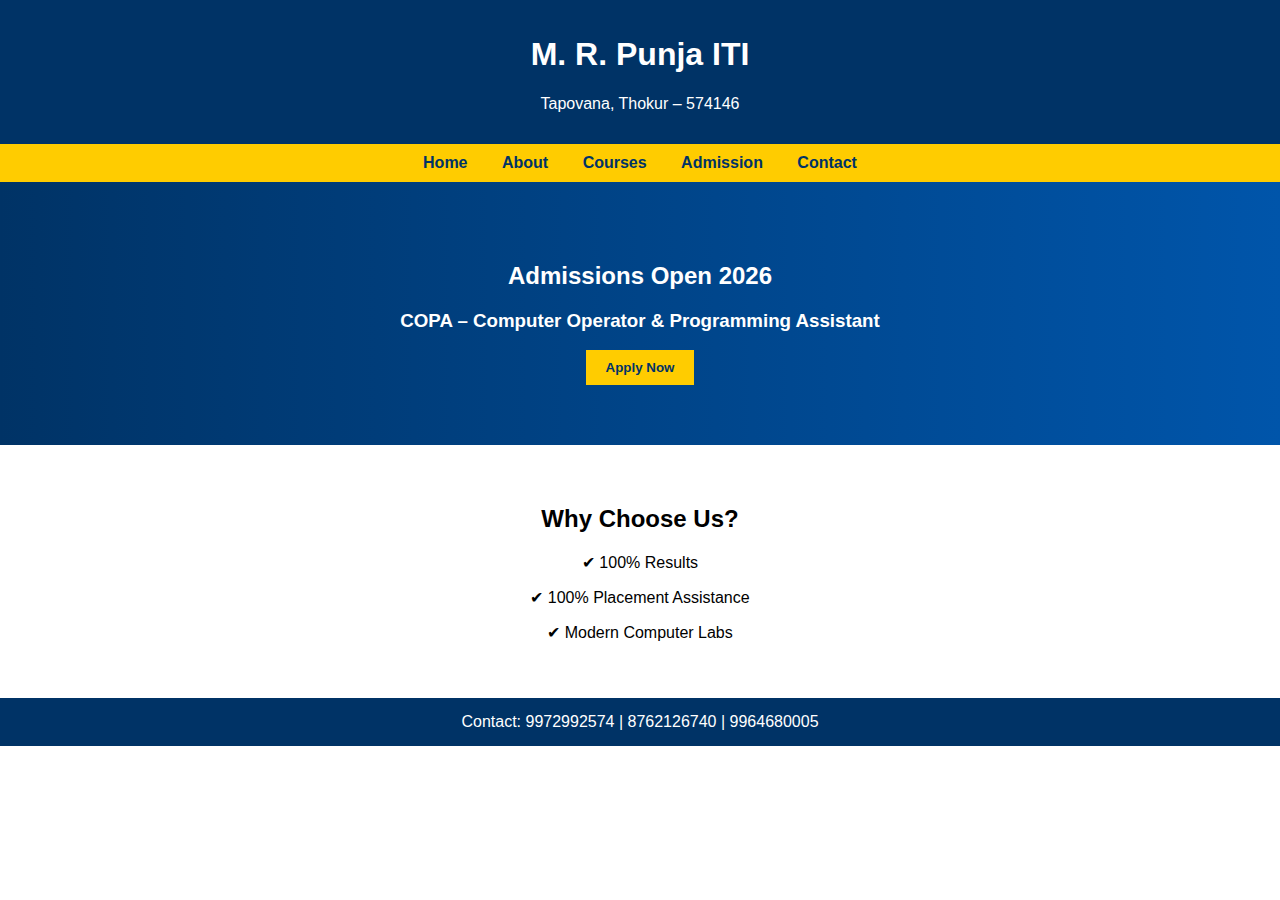
<file: index.html>
<html>
<head>
    <title>MULKI RAMAKRISHNA PUNJA Indistrial Training Institute</title>
    <link rel="stylesheet" href="style.css">
</head>
<body>

<header>
    <h1>M. R. Punja ITI</h1>
    <p>Tapovana, Thokur – 574146</p>
</header>

<nav>
    <a href="index.html">Home</a>
    <a href="about.html">About</a>
    <a href="courses.html">Courses</a>
    <a href="admission.html">Admission</a>
    <a href="contact.html">Contact</a>
</nav>

<div class="hero">
    <h2>Admissions Open 2026</h2>
    <h3>COPA – Computer Operator & Programming Assistant</h3>
    <button onclick="location.href='admission.html'">
        Apply Now
    </button>
</div>

<div class="section">
    <h2>Why Choose Us?</h2>
    <p>✔ 100% Results</p>
    <p>✔ 100% Placement Assistance</p>
    <p>✔ Modern Computer Labs</p>
</div>

<footer>
    Contact: 9972992574 | 8762126740 | 9964680005
</footer>

</body>

</html>
</file>
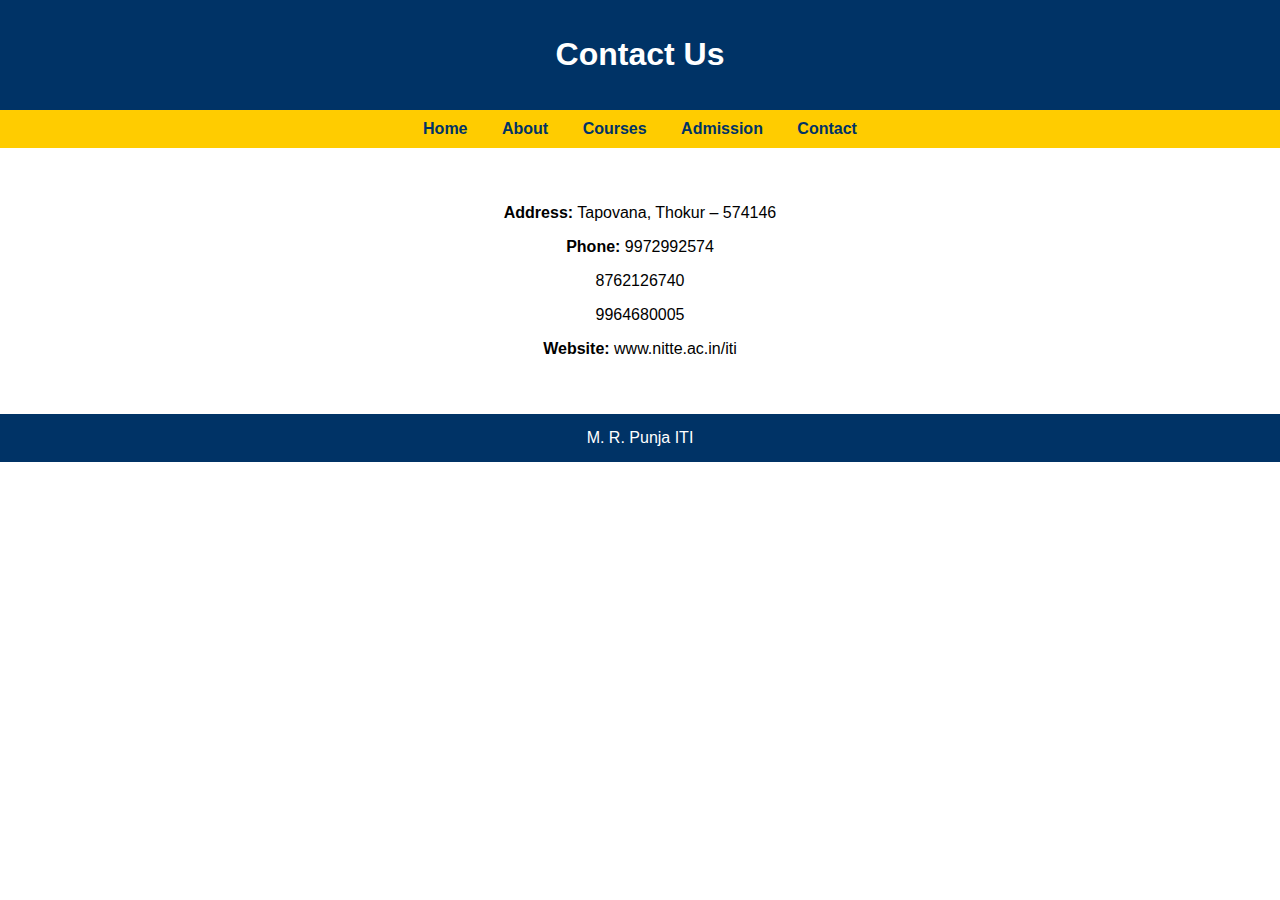
<file: admission.html>
<html>
<head>
<link rel="stylesheet" href="style.css">
<title>Contact</title>
</head>
<body>

<header>
<h1>Contact Us</h1>
</header>

<nav>
<a href="index.html">Home</a>
<a href="about.html">About</a>
<a href="courses.html">Courses</a>
<a href="admission.html">Admission</a>
<a href="contact.html">Contact</a>
</nav>

<div class="section">
<p><strong>Address:</strong> Tapovana, Thokur – 574146</p>
<p><strong>Phone:</strong> 9972992574</p>
<p>8762126740</p>
<p>9964680005</p>
<p><strong>Website:</strong> www.nitte.ac.in/iti</p>
</div>

<footer>
M. R. Punja ITI
</footer>

</body>
</html>
</file>
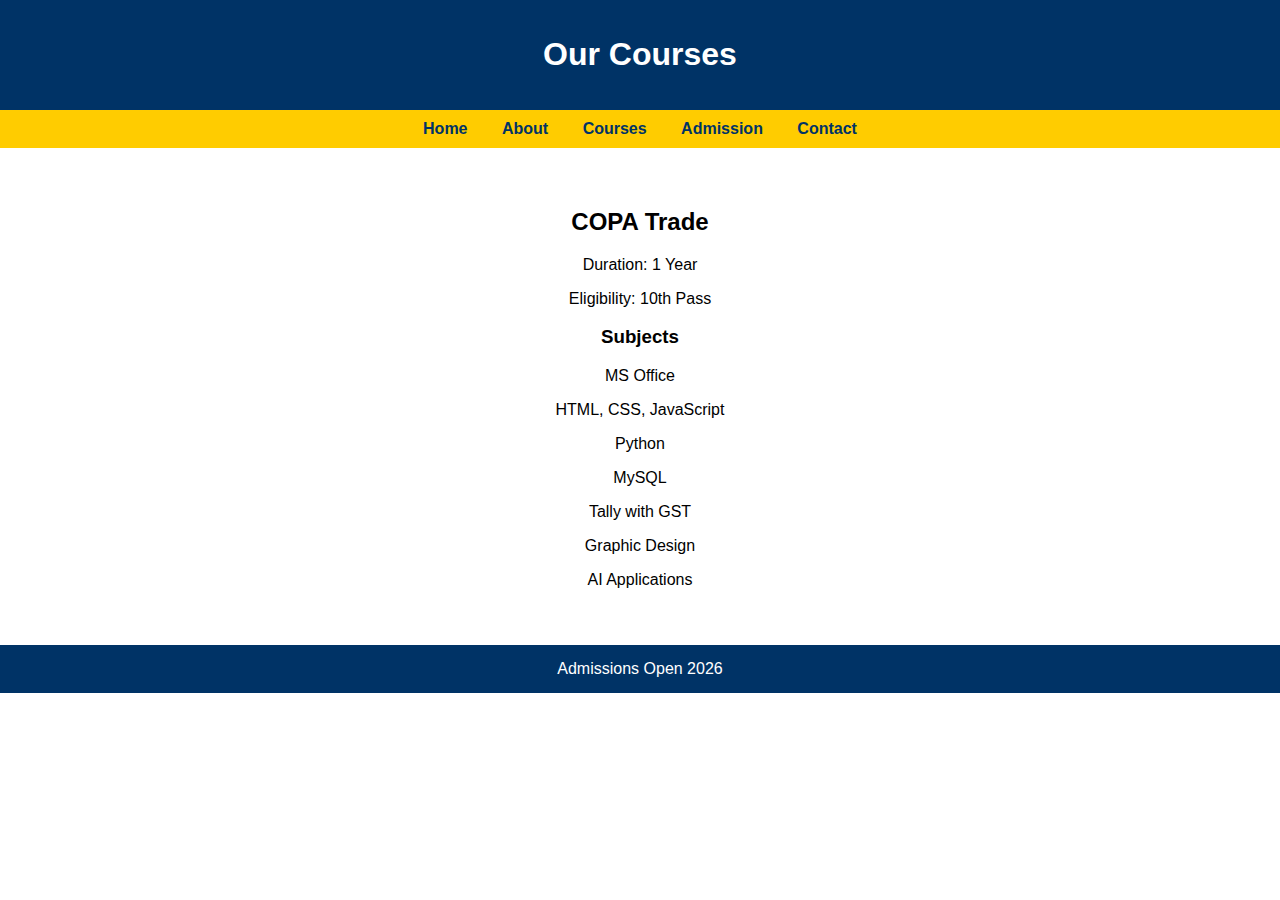
<file: courses.html>
<html>
<head>
<link rel="stylesheet" href="style.css">
<title>Courses</title>
</head>
<body>

<header>
<h1>Our Courses</h1>
</header>

<nav>
<a href="index.html">Home</a>
<a href="about.html">About</a>
<a href="courses.html">Courses</a>
<a href="admission.html">Admission</a>
<a href="contact.html">Contact</a>
</nav>

<div class="section">
<h2>COPA Trade</h2>
<p>Duration: 1 Year</p>
<p>Eligibility: 10th Pass</p>

<h3>Subjects</h3>
<p>MS Office</p>
<p>HTML, CSS, JavaScript</p>
<p>Python</p>
<p>MySQL</p>
<p>Tally with GST</p>
<p>Graphic Design</p>
<p>AI Applications</p>
</div>

<footer>
Admissions Open 2026
</footer>

</body>
</html>
</file>
<file: style.css>
body {
    margin: 0;
    font-family: Arial, sans-serif;
}

header {
    background: #003366;
    color: white;
    padding: 15px;
    text-align: center;
}

nav {
    background: #ffcc00;
    text-align: center;
    padding: 10px;
}

nav a {
    text-decoration: none;
    color: #003366;
    font-weight: bold;
    margin: 0 15px;
}

.hero {
    background: linear-gradient(to right, #003366, #0055aa);
    color: white;
    padding: 60px 20px;
    text-align: center;
}

.section {
    padding: 40px 20px;
    text-align: center;
}

button {
    background: #ffcc00;
    color: #003366;
    padding: 10px 20px;
    border: none;
    font-weight: bold;
    cursor: pointer;
}

footer {
    background: #003366;
    color: white;
    text-align: center;
    padding: 15px;
}

@media(max-width:768px){
    nav a {
        display:block;
        margin:10px 0;
    }
}
</file>
